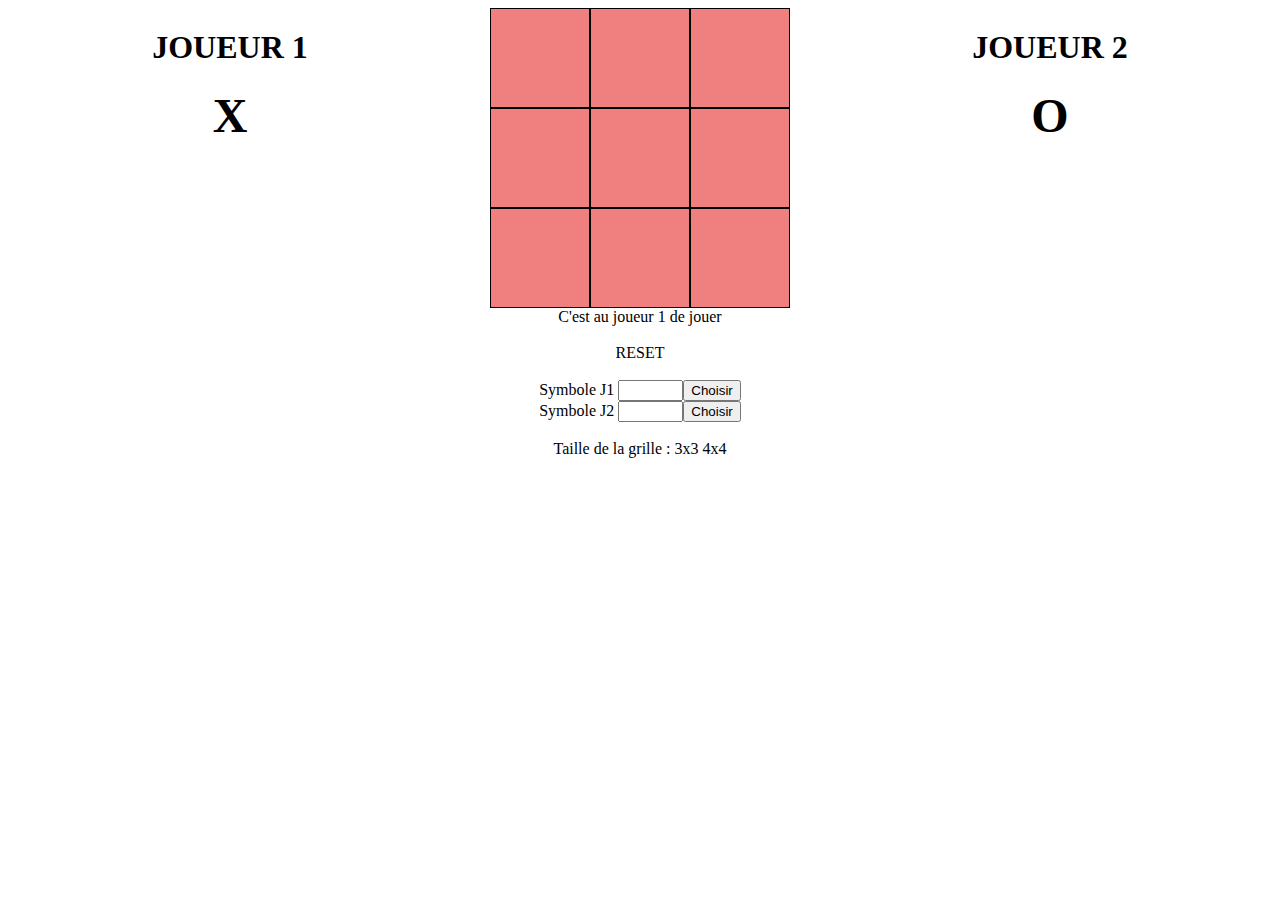
<file: ExoJS/Morpion/index.html>
<!DOCTYPE html>
<html lang="en">
<head>
    <meta charset="UTF-8">
    <meta name="viewport" content="width=device-width, initial-scale=1.0">
    <link rel="stylesheet" href="jeu.css" />
    <title>Document</title>
</head>
<body onload="create(9)"> 
    <div id="fajitas"> 
        <div id="MainJeu">
            <div id="J1">
                <h1>JOUEUR 1</h1>
                <div id="symboleJ1">X</div>
            </div>
            <div id="Jeu"></div>
            <div id="J2">
                <h1>JOUEUR 2</h1>
                <div id="symboleJ2">O</div>
            </div>
        </div>
        <span id="texteJoueur">C'est au joueur 1 de jouer</span><br><br>
        <span id="reset">RESET</span><br><br>
        <div id="Options">
            <label for="symbJ1">Symbole J1</label>
            <input type="text" id="symbJ1" name="symbJ1" maxlength="1" size="5"><button onclick="changeJ1()">Choisir</button><br>
            <label for="symbJ2">Symbole J2</label>
            <input type="text" id="symbJ2" name="symbJ2" maxlength="1" size="5"><button onclick="changeJ2()">Choisir</button><br><br>
            <span>Taille de la grille :</span>
            <span onclick="create(9)">3x3 </span><span onclick="create(16)">4x4</span>
        </div>
    </div>

    
    <script src="jeu.js"></script>
</body>
</html>
</file>
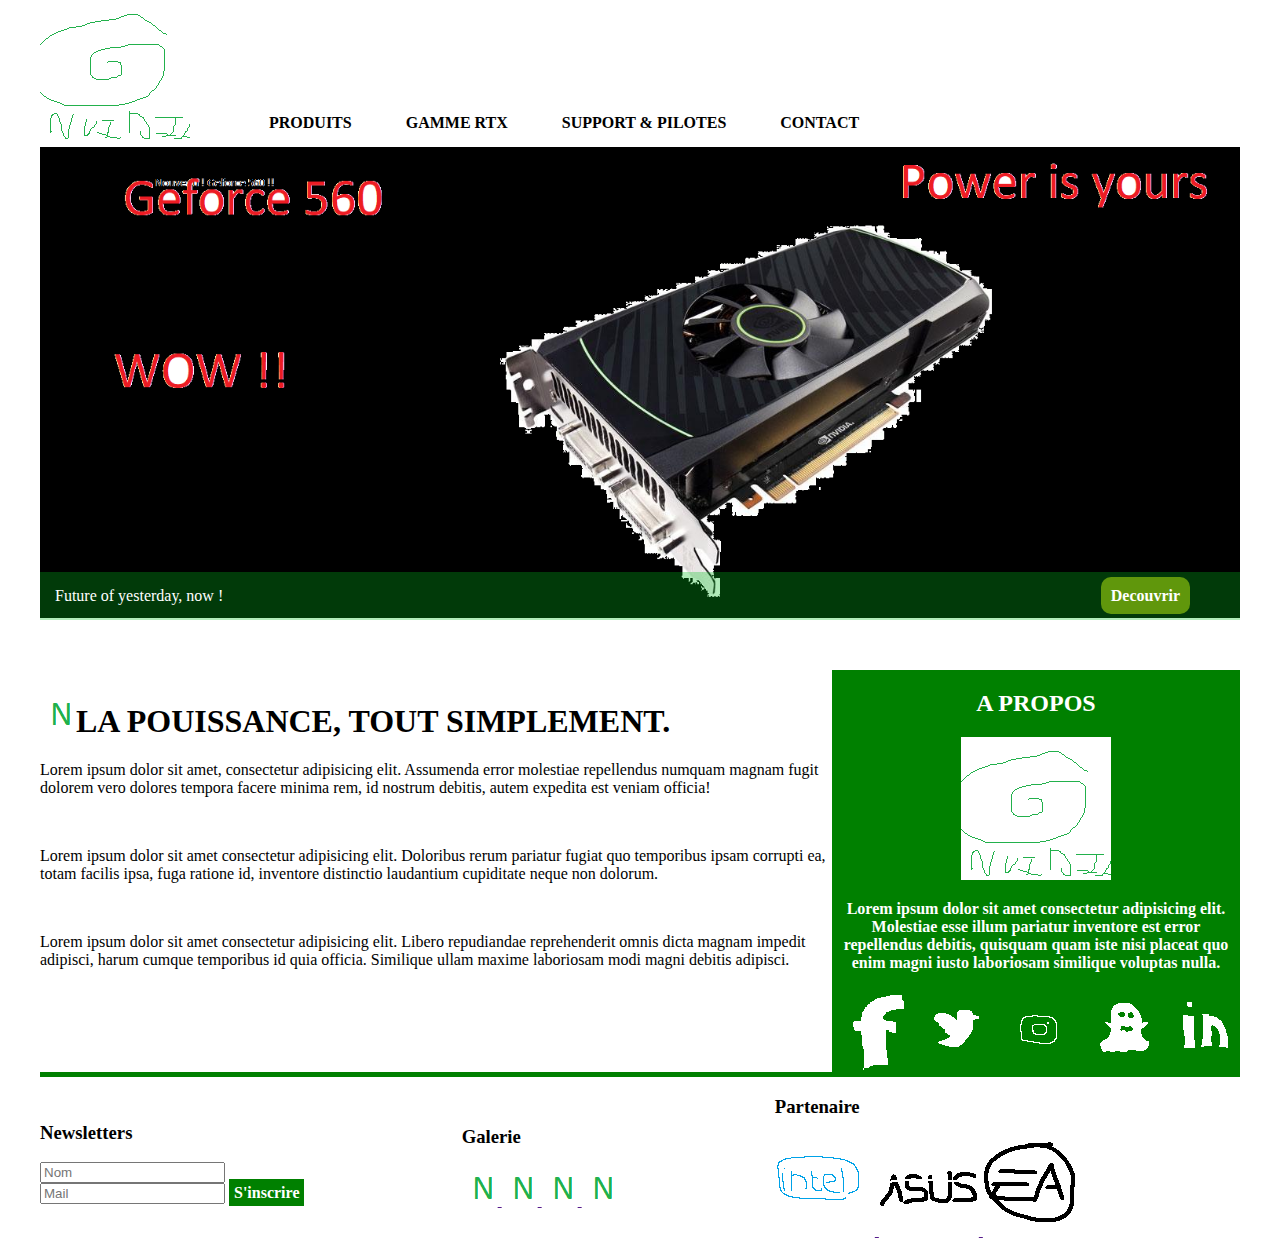
<file: Algo_PHP/Extra/Exo nvidia/Exo1.html>
<!DOCTYPE html>
<html lang="fr">
<head>
    <meta charset="UTF-8">
    <meta name="viewport" content="width=device-width, initial-scale=1.0">
    <link rel="stylesheet" href="css.css" />
    <title>Document</title>
</head>
<body>
    <div id="wrapper">
        <header>
            <nav>
                <h1 style="display:none">Acceuil</h1>
                <a href="#"><img src="nvidia.png" alt="nvidia"></a>
                <a href="#" id="toplink">Produits</a>
                <a href="#"id="toplink">Gamme RTX</a>
                <a href="#"id="toplink">Support & Pilotes</a>
                <a href="#"id="toplink">Contact</a>
            </nav>
        </header> 
        <section id="banner">
            <figure>
                <img src="geforce.png" alt="geforce 560">  
                <figcaption>Future of yesterday, now !<a href="#">Decouvrir</a></figcaption>
            </figure>
        </section>
        <main id="flex">
            <article id="article"> 
                <h1><img src="logo.png" alt="geforce 560">LA POUISSANCE, TOUT SIMPLEMENT.</h1>
                <p>Lorem ipsum dolor sit amet, consectetur adipisicing elit. Assumenda error molestiae repellendus numquam magnam fugit dolorem vero dolores tempora facere minima rem, id nostrum debitis, autem expedita est veniam officia!</p>
            </br>
                <p>Lorem ipsum dolor sit amet consectetur adipisicing elit. Doloribus rerum pariatur fugiat quo temporibus ipsam corrupti ea, totam facilis ipsa, fuga ratione id, inventore distinctio laudantium cupiditate neque non dolorum.</p>
            </br>
                <p>Lorem ipsum dolor sit amet consectetur adipisicing elit. Libero repudiandae reprehenderit omnis dicta magnam impedit adipisci, harum cumque temporibus id quia officia. Similique ullam maxime laboriosam modi magni debitis adipisci.</p>
            </article>
            <aside id="article2">    
                <header>  
                    <h2>A PROPOS</h2>
                    <img src="nvidia.png" alt="geforce 560">   
                </header> 
                <p>Lorem ipsum dolor sit amet consectetur adipisicing elit. Molestiae esse illum pariatur inventore est error repellendus debitis, quisquam quam iste nisi placeat quo enim magni iusto laboriosam similique voluptas nulla.</p>
                <footer>
                    <a href=""><img src="twitter.png" alt="nvidia"></a>
                    <a href=""><img src="Facebook.png" alt="nvidia"></a>
                    <a href=""><img src="insta.png" alt="nvidia"></a>
                    <a href=""><img src="snap.png" alt="nvidia"></a>
                    <a href=""><img src="link.png" alt="nvidia"></a>
                </footer>
            </aside>
        </main>    
        <footer id="bottom"> 
            <section>
                <h3>Newsletters</h3>
                <form action="index.html" id="form">
                    <input type="text" placeholder="Nom" value="" required>
                </br>
                    <input type="text" placeholder="Mail" value="" required>
                    <a href="#" id="linkbottom">S'inscrire</a>
                </form>
            </section>
            <section>
                <h3>Galerie</h3>
                    <a href=""><img src="logo.png" alt=""> </a>
                    <a href=""><img src="logo.png" alt=""> </a>
                    <a href=""><img src="logo.png" alt=""> </a>
                    <a href=""><img src="logo.png" alt=""> </a>
            </section>
            <section>
                <h3>Partenaire</h3>
                <a href=""><img src="intel.png" alt=""> </a>
                <a href=""><img src="asus.png" alt=""> </a>
                <a href=""><img src="ea.png" alt=""> </a>
            </section>
         </footer>
    </div>
</body>
</html>
</file>
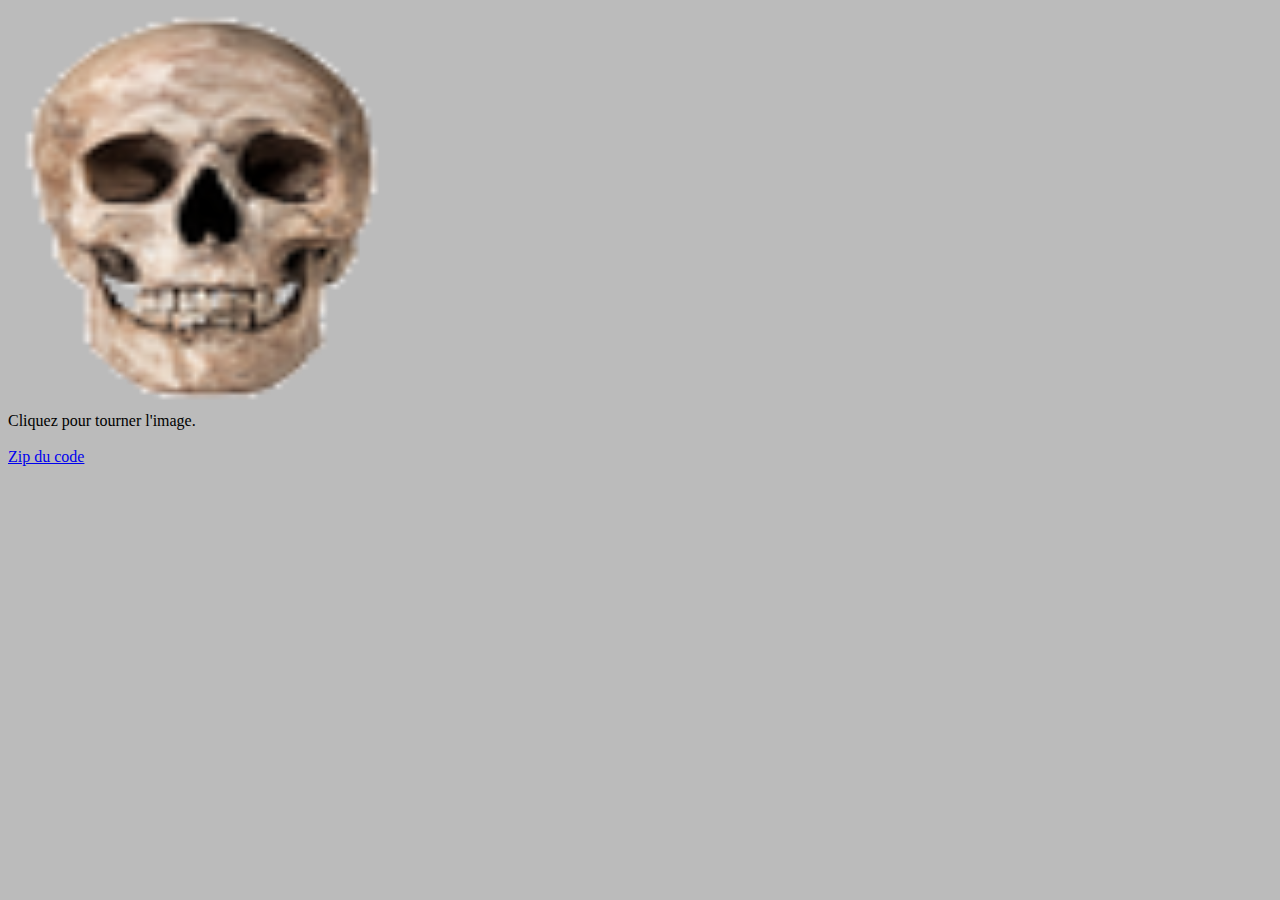
<file: Algo_PHP/Extra/ExoVibes/test.html>
<!DOCTYPE html>
<html>
<head>
  <title>Rotation d'une image, animation</title>
  <script type="text/javascript">
  //<![CDATA[
    var cv,ctx,tmr,ima=new Image(),W=400,H=400; // dimensions de l'image
    var k,n=50,a=Math.PI/n; // n: nombre de pas pour faire un demi-tour
    var ap="Cliquez pour voir 'après'",av="Cliquez pour voir 'avant'";
    
    function Drw() {
      ctx.rotate(a); ctx.drawImage(ima,-W/2,-H/2,W,H);
      if (++k>=n) {clearInterval(tmr); cv.title=((a=-a)>0)?ap:av;}
    }
    function Ini() {
      cv=document.getElementById('cv'); cv.width=W; cv.height=H; cv.title=ap;
      ctx=cv.getContext('2d'); ctx.translate(W/2,H/2);
      ima.onload=function() {ctx.drawImage(ima,-W/2,-H/2,W,H);}
      ima.src='skull.png';
    }
    function Clk() {k=1; tmr=setInterval('Drw()',20);}
  //]]>
  </script>
</head>
<body style='background-color:#BBBBBB;' onload='Ini()'>
  <canvas id='cv' onclick='Clk()' style='cursor:pointer'>
    Your browser does not support HTML5 canvas
  </canvas>
  <div>
    Cliquez pour tourner l'image.<br/><br/>
    <a href='http://www.william-voirol.ch/Prog/Transformations/RotImage.zip'>
      Zip du code
    </a>
  </div>
</body>
</html>
</file>
<file: ExoJS/Morpion/jeu.css>
*{
    box-sizing: border-box; /* force la taille de la box sans padding margin */
}

#fajitas
{   
    max-width: 1200px;
    margin: auto;
    text-align: center;
}
#MainJeu
{
    display:flex;
    justify-content: space-around;
}
#J1
{
    width: 20%;
}
#J2
{
    width: 20%;
}
#symboleJ1,#symboleJ2
{
    font-size: 3em;
    font-weight: bold;
}
#Jeu
{
    background-color: lightcoral;
    display: flex;
    flex-wrap: wrap;
    font-size: 2em;
    font-weight: bold;
}
.case
{   
    display:flex;
    align-items:center;
    justify-content: center;
    height:100px;
    width:100px;
    border: 1px solid black;
}
</file>
<file: Algo_PHP/Extra/Exo nvidia/css.css>
*{
    box-sizing: border-box; /* force la taille de la box sans padding margin */
}
body{
    margin:0;
}
#wrapper{
    margin:auto;
    height:100vh;
    max-width: 1200px;
}
nav #toplink{
    position:relative;
    bottom:15px;
    text-align: center;
    font-weight: bold;
    text-decoration: none;
    color:black;
    text-transform: uppercase;
    padding:25px;
    left: 50px;
}
nav a img{
    text-align:left;
}
footer{
    display:flex;
}
#banner{
    display:flex;
}
#banner figure{
    margin:0;
} 
#banner img{
    width:100%;
}
#banner figcaption{
    position:relative;
    bottom:50px;
    background-color:rgba(4, 192, 29, 0.3);
    padding:15px;
    color:white;
}
#banner a{
    text-decoration: none;
    background-color: rgb(96, 151, 12);
    padding:10px;
    border-radius: 10px;
    font-weight: bold;
    color:white;
    position: relative;
    left: 75%;
}

#flex{
    display: flex;
}
#article{
    width:66%;
    margin:0;
    border-bottom: 5px solid green;
    
}
#article2{
    width:34%;
    text-align: center;
    background-color: green;
    font-weight: bold;
    color: white;
}

#article2 a{
    margin:auto;
    padding-left: 10px;
    display: block;
}

#bottom section{
    margin:auto;
    margin-left:0;
    text-decoration: none;
}
#form{
    padding-bottom: 10px;
}

#linkbottom{
    text-decoration: none;
    background: green;
    padding:5px;
    color:white;
    font-weight: bold;
}
</file>
